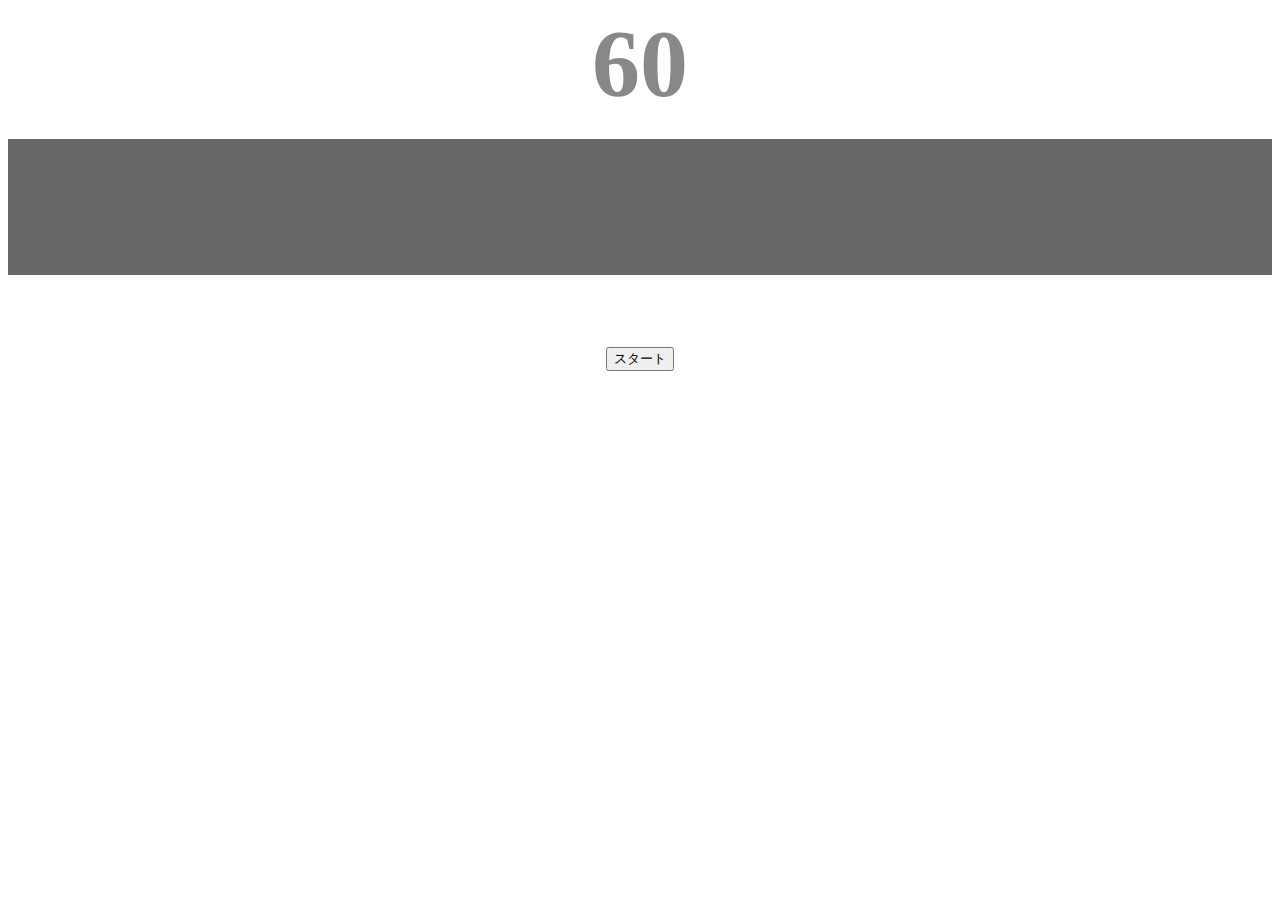
<file: index.html>
<!doctype html>
<html>
<head>
    <meta charset="utf-8" />
    <title>タイピングアプリ</title>
    <style>
      body {
       font-size: 6em; 
       text-align: center;
      }

      #count {
       margin: 0;
       font-weight: bold;
       color: #888;
      }

      #wrap {
       margin-top: 20px;
       padding: 20px 10px;
       background-color: #666;
       font-weight: bold;
       color: #fff;
      }
    </style>
</head>
<body>
    <p id="count">60</p>
    <div id="wrap">
        <p id="text"></p>
    </div>
    <button id="start">スタート</button>

    <script>
 const wrap = document.getElementById('wrap');
const start = document.getElementById('start');

const textLists = [
  'Hello World','This is my App','How are you?',
  'Today is sunny','I love JavaScript!','Good morning',
  'I am Japanese','Let it be','Samurai',
  'Typing Game','Information Technology',
  'I want to be a programmer','What day is today?',
  'I want to build a web app','Nice to meet you',
  'Chrome Firefox Edge Safari','machine learning',
  'Brendan Eich','John Resig','React Vue Angular',
  'Netscape Communications','undefined null NaN',
  'Thank you very much','Google Apple Facebook Amazon',
  'ECMAScript','console.log','for while if switch',
  'var let const','Windows Mac Linux iOS Android',
  'programming'
];

let checkTexts = [];
let score = 0;

const createText = () => {
  const p = document.getElementById('text');
  const rnd = Math.floor(Math.random() * textLists.length);

  p.textContent = '';

  checkTexts = textLists[rnd].split('').map(value => {
      const span = document.createElement('span');
      
      span.textContent = value;
      p.appendChild(span);      
      
      return span;
  })
};

const keyDown = e => {
  wrap.style.backgroundColor = '#666';
  if(e.key === checkTexts[0].textContent) {
      checkTexts[0].className = 'add-color';

      checkTexts.shift();
      score++;

      if(!checkTexts.length) createText();
  } else if(e.key === 'Shift') {
    wrap.style.backgroundColor = '#666';
  } else {
    wrap.style.backgroundColor = 'red';
  }
};

const rankCheck = score => {
  let text = '';
  
  if(score < 100) {
    text = `あなたのランクはCです。\nBランクまであと${100 - score}文字です。`;
  } else if(score < 200) {
    text = `あなたのランクはBです。\nAランクまであと${200 - score}文字です。`;    
  } else if(score < 300) {
    text = `あなたのランクはAです。\nSランクまであと${300 - score}文字です。`;    
  } else if(score >= 300) {
    text = `あなたのランクはSです。\nおめでとうございます！`;    
  }
  
  return `${score}文字打てました！\n${text}\n【OK】リトライ／【キャンセル】終了`;
};

const gameOver = id => {
  clearInterval(id);

  const result = confirm(rankCheck(score));
  
  if(result) window.location.reload();
};

const timer = () => {
  let time = 60;
  const count = document.getElementById('count');
  const id = setInterval(() => {
    if(time <= 0) gameOver(id);

    count.textContent = time--;
  }, 1000);
};


start.addEventListener('click', () => {
  timer();
  createText();
  start.style.display = 'none';
  document.addEventListener('keydown', keyDown);
})
    </script>
</body>
</html>
</file>
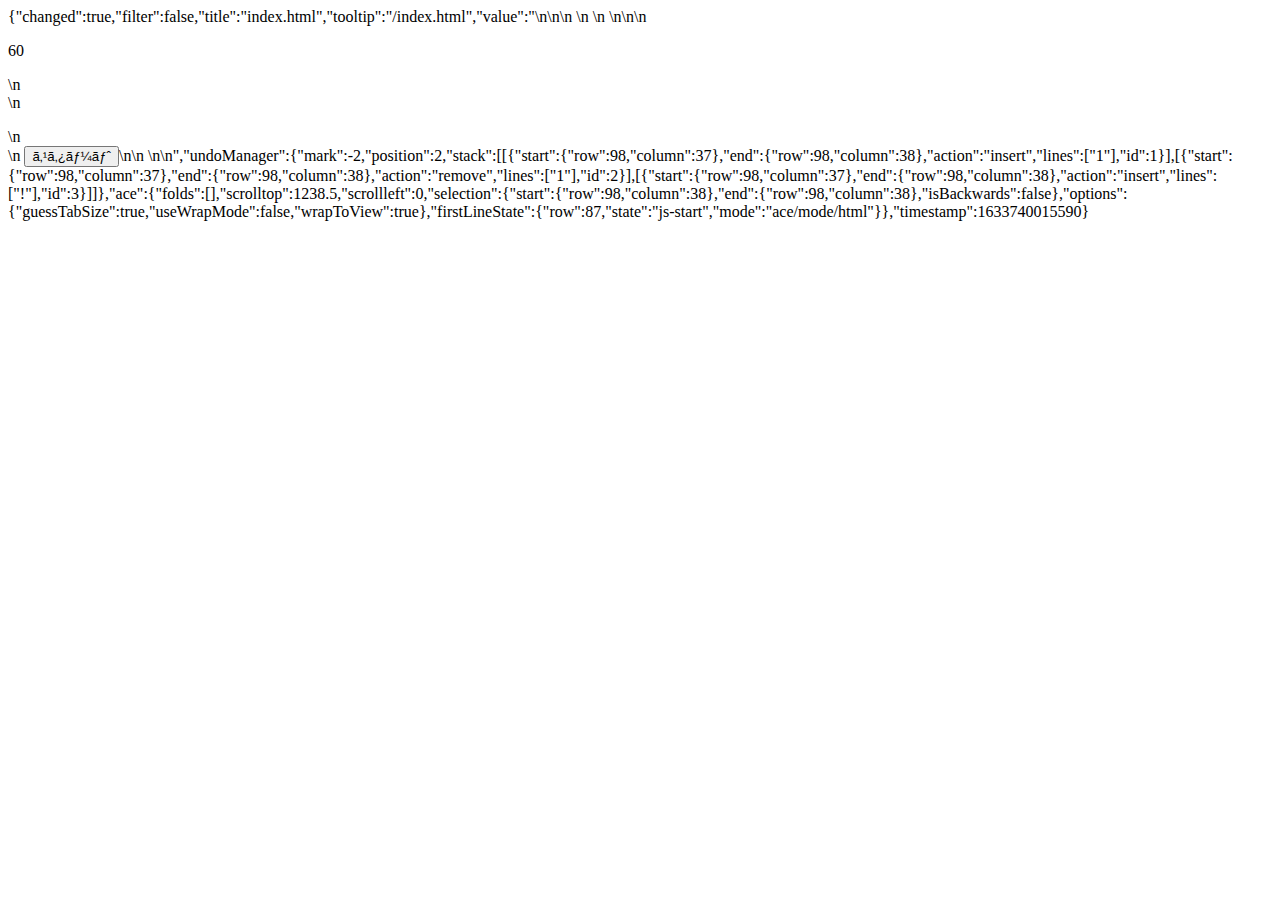
<file: .c9/metadata/environment/index.html>
{"changed":true,"filter":false,"title":"index.html","tooltip":"/index.html","value":"<!doctype html>\n<html>\n<head>\n    <meta charset=\"utf-8\" />\n    <title>タイピングアプリ</title>\n    <style>\n      body {\n       font-size: 6em; \n       text-align: center;\n      }\n\n      #count {\n       margin: 0;\n       font-weight: bold;\n       color: #888;\n      }\n\n      #wrap {\n       margin-top: 20px;\n       padding: 20px 10px;\n       background-color: #666;\n       font-weight: bold;\n       color: #fff;\n      }\n    </style>\n</head>\n<body>\n    <p id=\"count\">60</p>\n    <div id=\"wrap\">\n        <p id=\"text\"></p>\n    </div>\n    <button id=\"start\">スタート</button>\n\n    <script>\n const wrap = document.getElementById('wrap');\nconst start = document.getElementById('start');\n\nconst textLists = [\n  'Hello World','This is my App','How are you?',\n  'Today is sunny','I love JavaScript!','Good morning',\n  'I am Japanese','Let it be','Samurai',\n  'Typing Game','Information Technology',\n  'I want to be a programmer','What day is today?',\n  'I want to build a web app','Nice to meet you',\n  'Chrome Firefox Edge Safari','machine learning',\n  'Brendan Eich','John Resig','React Vue Angular',\n  'Netscape Communications','undefined null NaN',\n  'Thank you very much','Google Apple Facebook Amazon',\n  'ECMAScript','console.log','for while if switch',\n  'var let const','Windows Mac Linux iOS Android',\n  'programming'\n];\n\nlet checkTexts = [];\nlet score = 0;\n\nconst createText = () => {\n  const p = document.getElementById('text');\n  const rnd = Math.floor(Math.random() * textLists.length);\n\n  p.textContent = '';\n\n  checkTexts = textLists[rnd].split('').map(value => {\n      const span = document.createElement('span');\n      \n      span.textContent = value;\n      p.appendChild(span);      \n      \n      return span;\n  })\n};\n\nconst keyDown = e => {\n  wrap.style.backgroundColor = '#666';\n  if(e.key === checkTexts[0].textContent) {\n      checkTexts[0].className = 'add-color';\n\n      checkTexts.shift();\n      score++;\n\n      if(!checkTexts.length) createText();\n  } else if(e.key === 'Shift') {\n    wrap.style.backgroundColor = '#666';\n  } else {\n    wrap.style.backgroundColor = 'red';\n  }\n};\n\nconst rankCheck = score => {\n  let text = '';\n  \n  if(score < 100) {\n    text = `あなたのランクはCです。\\nBランクまであと${100 - score}文字です。`;\n  } else if(score < 200) {\n    text = `あなたのランクはBです。\\nAランクまであと${200 - score}文字です。`;    \n  } else if(score < 300) {\n    text = `あなたのランクはAです。\\nSランクまであと${300 - score}文字です。`;    \n  } else if(score >= 300) {\n    text = `あなたのランクはSです。\\nおめでとうございます！!`;    \n  }\n  \n  return `${score}文字打てました！\\n${text}\\n【OK】リトライ／【キャンセル】終了`;\n};\n\nconst gameOver = id => {\n  clearInterval(id);\n\n  const result = confirm(rankCheck(score));\n  \n  if(result) window.location.reload();\n};\n\nconst timer = () => {\n  let time = 60;\n  const count = document.getElementById('count');\n  const id = setInterval(() => {\n    if(time <= 0) gameOver(id);\n\n    count.textContent = time--;\n  }, 1000);\n};\n\n\nstart.addEventListener('click', () => {\n  timer();\n  createText();\n  start.style.display = 'none';\n  document.addEventListener('keydown', keyDown);\n})\n    </script>\n</body>\n</html>","undoManager":{"mark":-2,"position":2,"stack":[[{"start":{"row":98,"column":37},"end":{"row":98,"column":38},"action":"insert","lines":["1"],"id":1}],[{"start":{"row":98,"column":37},"end":{"row":98,"column":38},"action":"remove","lines":["1"],"id":2}],[{"start":{"row":98,"column":37},"end":{"row":98,"column":38},"action":"insert","lines":["!"],"id":3}]]},"ace":{"folds":[],"scrolltop":1238.5,"scrollleft":0,"selection":{"start":{"row":98,"column":38},"end":{"row":98,"column":38},"isBackwards":false},"options":{"guessTabSize":true,"useWrapMode":false,"wrapToView":true},"firstLineState":{"row":87,"state":"js-start","mode":"ace/mode/html"}},"timestamp":1633740015590}
</file>
